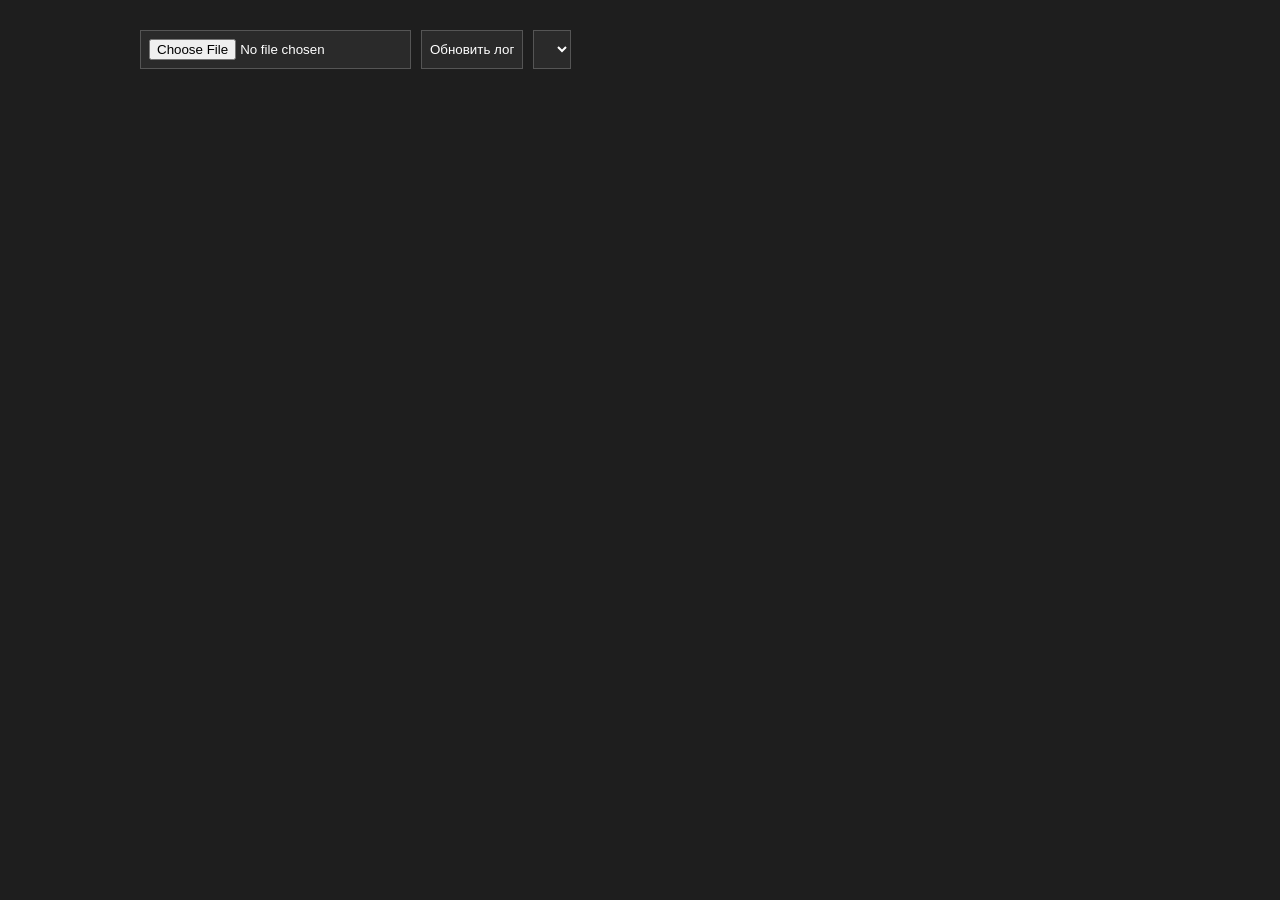
<file: parser.html>
<!DOCTYPE html>
<html lang="ru">
<head>
<link rel="stylesheet" href="style.css">
<meta charset="UTF-8">
<title>RQ DPS</title>
</head>

<body>

<div class="container">
    <div class="controls">
        <input type="file" id="fileInput" accept=".htm,.html">
        <button id="refreshBtn">Обновить лог</button>
        <select id="targetSelect"></select>
    </div>

    <div id="result"></div>
</div>

<script>

// ===== БОССЫ =====
const bosses = {
    "Архон": 9771080,
    "Баксбакуалануксивайе": 178354700,
    "Воко": 214548640,
    "Гигантская Тортолла": 39479610,
    "Денгур Кровавый топор": 186641800,
    "Деструктор": 22899550,
    "Древний Энт": 21784250,
    "Зверомор": 51371450,
    "Королева Крыс": 5189760,
    "Хьюго": 179809740,
    "Эдвард": 167511470,
    "Золотой Таракан": 2717280,
    "Советник Остина": 45012364,
    "Пламярык": 65146044,
    "Богатый Упырь": 5189760
};



let parsedRows = [];
let currentFile = null;
let currentTarget = null;

// ===== ЗАГРУЗКА =====
document.getElementById("fileInput").addEventListener("change", function(e) {
    currentFile = e.target.files[0];
    if (!currentFile) return;

    readFile(currentFile, true);
});

// ===== ОБНОВИТЬ =====
document.getElementById("refreshBtn").addEventListener("click", function() {
    if (!currentFile) {
        alert("Сначала выбери файл");
        return;
    }

    readFile(currentFile, false);
});

// ===== ЧТЕНИЕ ФАЙЛА =====
function readFile(file, rebuildTargets) {
    const reader = new FileReader();

    reader.onload = function(event) {
        const text = event.target.result;

        const parser = new DOMParser();
        const doc = parser.parseFromString(text, "text/html");

        const rows = doc.querySelectorAll("tr");

        parsedRows = [];
        const targets = new Set();

        rows.forEach(row => {
            const textContent = row.innerText;

            const match = textContent.match(/Вы нанесли (\d+) урона\. Цель: (.+)/);
            if (!match) return;

            const damage = parseInt(match[1]);
            if (damage <= 0) return;

            const target = match[2].trim();
            const time = row.getAttribute("title");

            if (!time) return;

            if (bosses[target]) {
                parsedRows.push({ damage, target, time });
                targets.add(target);
            }
        });

        const select = document.getElementById("targetSelect");

        if (rebuildTargets) {
            select.innerHTML = "";

            targets.forEach(t => {
                const option = document.createElement("option");
                option.value = t;
                option.textContent = t;
                select.appendChild(option);
            });

            // 🔥 фикс бага — авто выбор
            if (select.options.length > 0) {
                const first = select.options[0].value;
                select.value = first;
                currentTarget = first;
                processTarget(first);
            }
        } else {
            if (currentTarget) {
                processTarget(currentTarget);
            }
        }
    };

    reader.readAsText(file);
}

// ===== ВЫБОР ТАРГЕТА =====
document.getElementById("targetSelect").addEventListener("change", function() {
    currentTarget = this.value;

    document.getElementById("result").innerHTML = "Загрузка...";

    setTimeout(() => {
        processTarget(currentTarget);
    }, 0);
});

// ===== ОБРАБОТКА =====
function processTarget(target) {
    if (!target) return;

    const filtered = parsedRows
        .filter(r => r.target === target)
        .sort((a, b) => parseTime(a.time) - parseTime(b.time));

    if (filtered.length === 0) {
        renderTable([]);
        return;
    }

    const sessions = [];
    let currentSession = [];

    const MAX_GAP = 5 * 60;

    for (let i = 0; i < filtered.length; i++) {
        const current = filtered[i];

        if (currentSession.length === 0) {
            currentSession.push(current);
            continue;
        }

        const prev = currentSession[currentSession.length - 1];

        const diff = (parseTime(current.time) - parseTime(prev.time)) / 1000;

        if (diff > MAX_GAP) {
            sessions.push(currentSession);
            currentSession = [current];
        } else {
            currentSession.push(current);
        }
    }

    if (currentSession.length > 0) {
        sessions.push(currentSession);
    }

    renderTable(sessions);
}

// ===== ВСПОМОГАТЕЛЬНЫЕ =====
function parseTime(t) {
    const [date, time] = t.split(" ");
    return new Date(`2024/${date} ${time}`);
}

function formatNumber(num) {
    return num.toLocaleString("ru-RU");
}

function getPercentColor(percent) {
    if (percent > 90) return "#4caf50";
    if (percent > 50) return "#ffc107";
    return "#f44336";
}

function copyRow(seconds, dmg, dps, percent) {
    const text =
`t: ${seconds}
dmg: ${formatNumber(dmg)}
dps: ${formatNumber(Math.floor(dps))}
hp: ${percent.toFixed(2)}%`;

    navigator.clipboard.writeText(text);
}

// ===== РЕНДЕР =====
function renderTable(sessions) {
    const resultEl = document.getElementById("result");
    resultEl.innerHTML = "";

    if (!sessions || sessions.length === 0) {
        resultEl.innerHTML = "<p>Нет данных</p>";
        return;
    }

    let html = `
    <table>
        <tr>
            <th>Начало</th>
            <th>Конец</th>
            <th>Время</th>
            <th>Урон</th>
            <th>% HP</th>
            <th>Max Hit</th>
            <th>DPS</th>
            <th></th>
        </tr>
    `;

    sessions.forEach(session => {
        if (!session || session.length === 0) return;

        let totalDamage = 0;
        let maxHit = 0;

        session.forEach(r => {
            totalDamage += r.damage;
            if (r.damage > maxHit) maxHit = r.damage;
        });

        const start = parseTime(session[0].time);
        const end = parseTime(session[session.length - 1].time);

        const seconds = Math.floor((end - start) / 1000) || 1;
        const dps = totalDamage / seconds;

        const bossHP = bosses[session[0].target];
        const percent = bossHP ? (totalDamage / bossHP) * 100 : 0;

        const color = getPercentColor(percent);

        html += `
        <tr>
            <td>${session[0].time}</td>
            <td>${session[session.length - 1].time}</td>
            <td>${seconds}</td>
            <td>${formatNumber(totalDamage)}</td>
            <td style="color:${color}">${percent.toFixed(2)}%</td>
            <td>${formatNumber(maxHit)}</td>
            <td>${formatNumber(Math.floor(dps))}</td>
            <td>
                <button onclick="copyRow(${seconds}, ${totalDamage}, ${dps}, ${percent})">
                    📋
                </button>
            </td>
        </tr>
        `;
    });

    html += `</table>`;

    resultEl.innerHTML = html;
}

</script>

</body>
</html>
</file>
<file: style.css>
body {
    background: #1e1e1e;
    color: #ddd;
    font-family: Arial;
}

.container {
    width: 1000px;
    margin: 30px auto;
}

h1 {
    text-align: center;
}

.controls {
    display: flex;
    gap: 10px;
    margin-bottom: 20px;
}

select, input, button {
    padding: 8px;
    background: #2a2a2a;
    color: white;
    border: 1px solid #555;
    cursor: pointer;
}

button:hover {
    background: #3a3a3a;
}

table {
    width: 100%;
    border-collapse: collapse;
}

th {
    background: #333;
}

td, th {
    padding: 8px;
    text-align: center;
}

tr:nth-child(even) {
    background: #2a2a2a;
}

tr:hover {
    background: #444;
}
</file>
